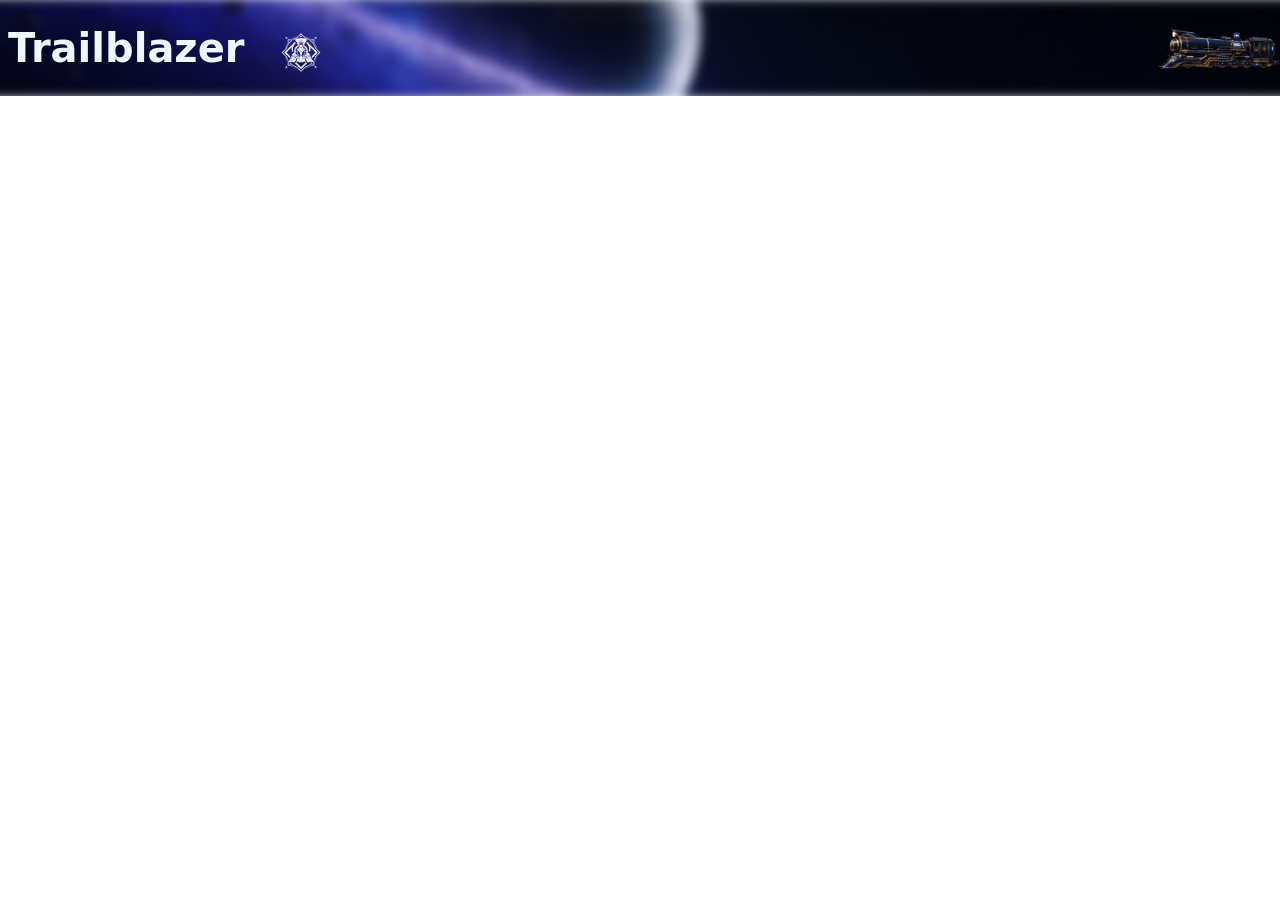
<file: real_funny_things/Introduce_myself/portfolio.html>
<!DOCTYPE html>
<html lang="vi">
<head>
    <meta charset="UTF-8">
    <meta name="viewport" content="width=device-width, initial-scale=1.0">

    <link rel="stylesheet" href="../../css/bootstrap.min.css">
    <link rel="stylesheet" href="style.css">
    <script src="script.js" defer></script>
</head>

<body>

    <header class="fixed-top header">
        <!-- Thanh bên trái -->
        <div class="phone-bar">
            <span class="phone-title">Trailblazer</span>
            <button type="button" class="btn p-0 border-0 bg-transparent" id="sidebarButton" aria-label="Toggle sidebar">
                <img src="assets/trailblaze_icon.png" alt="Toggle sidebar">
            </button>
        </div>
        <!-- Khoảng trống giữa -->
        <div class="header-space"></div>
        <!-- Đoàn tàu -->
        <div class="train">
            <!-- [0] Đầu tàu -->
            <button type="button" class="btn p-0 border-0 bg-transparent" id="trainButton">
                <img src="assets/dau-tau.png" alt="Train navigation" class="img-fluid">
            </button>
            <!-- [1] [2] [3] Các toa -->
            <div class="carriages">
                <button type="button" class="btn p-0 border-0 bg-transparent">
                    <img src="assets/toa-tau.png" alt="About Me">
                    <span class="carriage-label">ABOUT ME</span>
                </button>
                <button type="button" class="btn p-0 border-0 bg-transparent">
                    <img src="assets/toa-tau.png" alt="Projects">
                    <span class="carriage-label">PROJECT</span>
                </button>
                <button type="button" class="btn p-0 border-0 bg-transparent">
                    <img src="assets/toa-tau.png" alt="Interests">
                    <span class="carriage-label">INTEREST</span>
                </button>
            </div>
        </div>
    </header>

    <main class="container">
    </main>

    <footer>
    </footer>

</body>
</html>
</file>
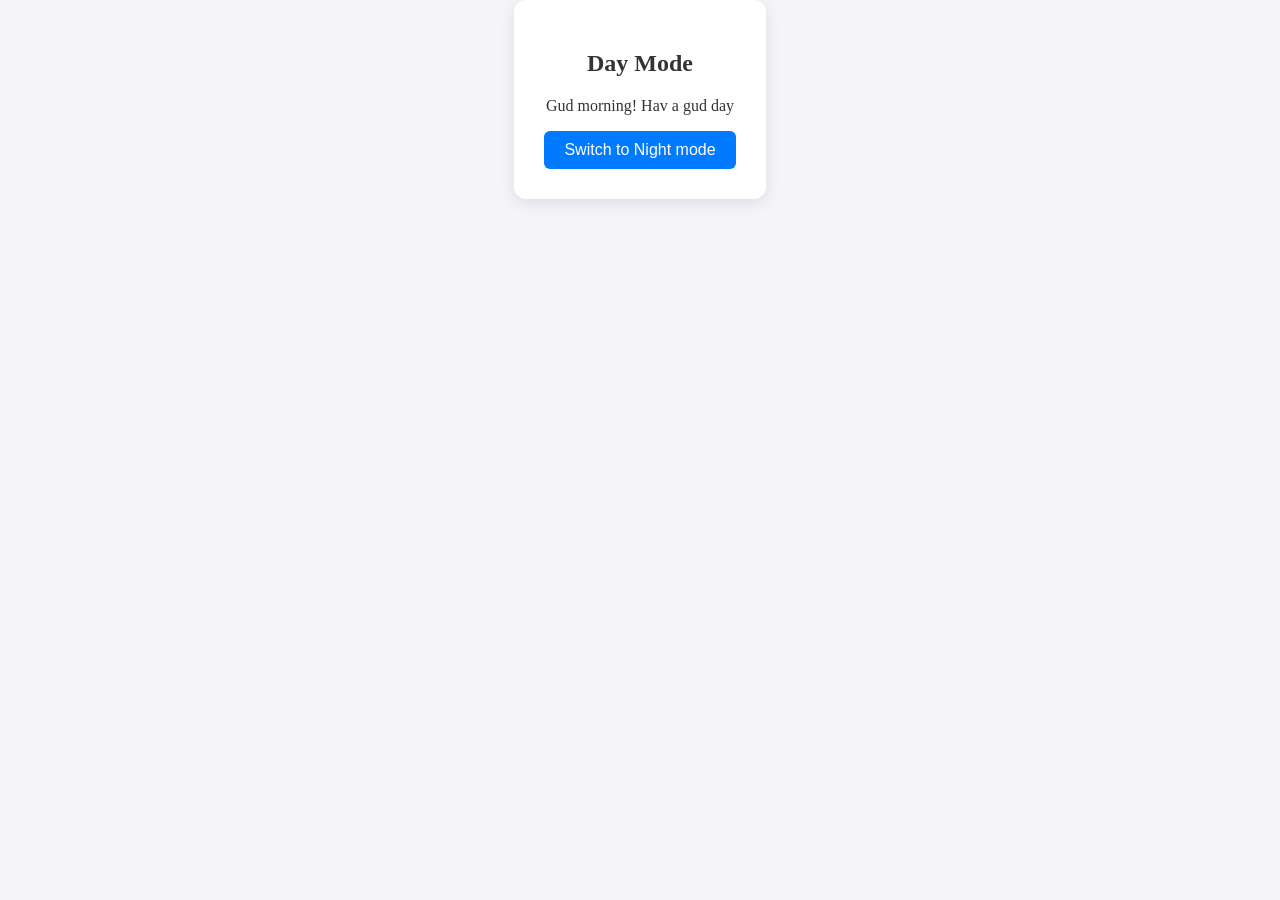
<file: tdtu/lesson4/example1.html>
<!DOCTYPE html>

<html lang="en">
    <meta charset="UTF-8">
    <title>Day/Night Switch Button</title>
    <head>
        <style>
            body{
                background-color: #f4f4f9;
                color: #333;
                font-family: 'Times New Roman', Times, serif;
                display: flex;
                justify-content: center;
                height: auto;
                margin: 0;
                transition: all 0,5s;
            }

            .card{
                background-color: #ffffff;
                padding: 30px;
                width: 12rem;
                border-radius: 12px;
                box-shadow: 0 4px 15px rgba(0, 0, 0, 0.1);
                text-align: center;
                transition: all 0,5s;
            }
            button {
                padding: 10px 20px;
                font-size: 16px;
                cursor: pointer;
                border: none;
                border-radius: 6px;
                background-color: #007bff;
                color: white;
                transition: transform 0.2s, background-color 0.3s;
            }
            button:hover {
                transform: scale(1.05);
            }

            /* Giao diện khi bật Night Mode */
            body.night-mode {
                background-color: #121212;
                color: #e0e0e0;
            }

            body.night-mode .card {
                background-color: #1e1e1e;
                box-shadow: 0 4px 15px rgba(255, 255, 255, 0.05);
            }

            body.night-mode button {
                background-color: #f39c12;
                color: #121212;
            }
        </style>
    </head>

    <body>
        <div class="card">
            <h2 id="title">Day Mode</h2>
            <p id="decs">Gud morning! Hav a gud day</p>
            <button id="theme_button" onclick="toggleMode()">Switch to Night mode</button>
        </div>
        <script>
            function toggleMode(){
                const isNight = document.body.classList.toggle("night-mode");

                const title = document.getElementById("title");
                const decs = document.getElementById("decs");
                const btn = document.getElementById("theme_button");

                if(isNight){
                    title.textContent = "Night Mode";
                    decs.textContent = "Gud evening! Take a rest on your bed";
                    btn.textContent = "Switch to Day Mode";
                }
                else{
                    title.textContent = "Day Mode";
                    decs.textContent = "Gud morning! Hav a gud day";
                    btn.textContent = "Switch to Night Mode";
                }
            }
        </script>
    </body>
</html>
</file>
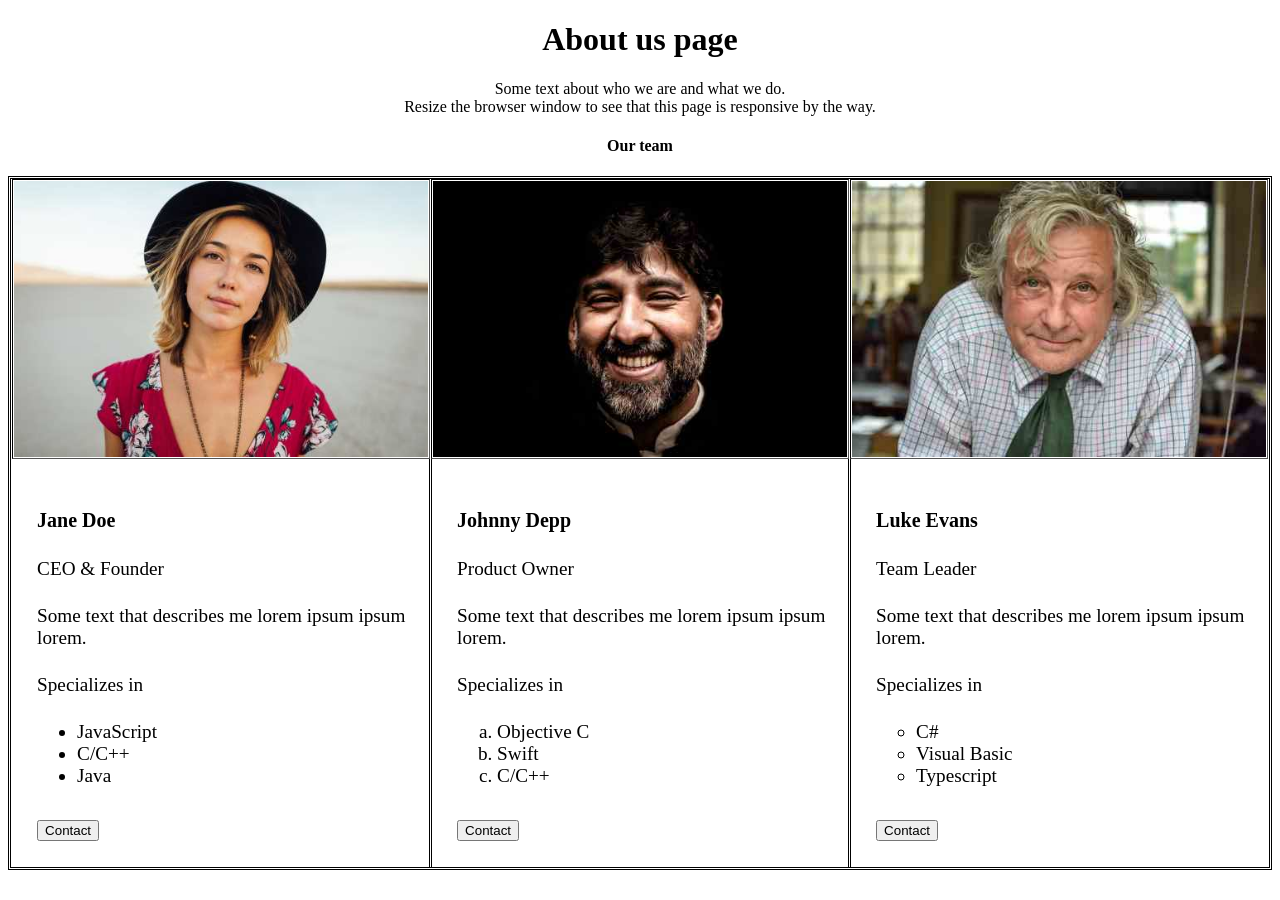
<file: tdtu/lab1/task1/about_page.html>
<!DOCTYPE html>

<html>
    <header>
        <title>About Page</title>
        <style>
            table {
                width: 100%;
                table-layout: fixed;
                border-collapse: separate;
                border-spacing: 0.1rem 0;
                border: 0.2rem double black; 
            }

            table td {
                border-right: 1px solid black;
                border-top: none;
                border-bottom: none;
                padding: 0 0 2% 2%;
                font-size: 1.2rem;
            }

            table td:last-child {
                border-right: none;
            }
            table td:first-child {
                border-left: none;
            }
            

            table img {
                max-width: 100%;
                height: auto;
                display: block;
                margin: 0 auto;
            }

            .member-name {
                padding: 4% 2% 2% 2%;
                font-weight: bold;
                text-align: left;
                font-size: 1.25rem;
            }
        </style>
    </header>

    <body>
        <h1 style="text-align: center;">
            About us page
        </h1>
        <p style="text-align: center;">
            Some text about who we are and what we do.<br/>
            Resize the browser window to see that this page is responsive by the way.
        </p>
        <h4 style="text-align: center;">
            Our team
        </h4>

        <table border="1">
            <tr>
                <th>
                    <img src="assets/team1.jpg" alt="Jane Doe" title="Jane Doe">
                </th>
                <th>
                    <img src="assets/team2.jpg" alt="Johnny Depp" title="Johnny Depp">
                </th>
                <th>
                    <img src="assets/team3.jpg" alt="Luke Evans" title="Luke Evans">
                </th>
            </tr>

            <tr>
                <td class="member-name">Jane Doe</td>
                <td class="member-name">Johnny Depp</td>
                <td class="member-name">Luke Evans</td>
            </tr>

            <tr>
                <td>CEO & Founder</td>
                <td>Product Owner</td>
                <td>Team Leader</td>
            </tr>

            <tr>
                <td>Some text that describes me lorem ipsum ipsum lorem.</td>
                <td>Some text that describes me lorem ipsum ipsum lorem.</td>
                <td>Some text that describes me lorem ipsum ipsum lorem.</td>
            </tr>

            <tr>
                <td>Specializes in</td>
                <td>Specializes in</td>
                <td>Specializes in</td>
            </tr>

            <tr>
                <td style="padding-bottom: 0%; padding-top: 0%;">
                    <ul style="margin-bottom: 8%;margin-top:0%; padding-bottom: 0%; padding-top: 0%;">
                        <li>JavaScript</li>
                        <li>C/C++</li>
                        <li>Java</li>
                     </ul>
                </td>
                <td style="padding-bottom: 0%; padding-top: 0%;">
                    <ol type="a" style="margin-bottom: 8%; margin-top:0%; padding-bottom: 0%; padding-top: 0%;">
                        <li>Objective C</li>
                        <li>Swift</li>
                        <li>C/C++</li>
                    </ol>
                </td>

                <td style="padding-bottom: 0%; padding-top: 0%;">
                    <ul style="list-style-type: circle; margin-bottom: 8%;margin-top:0%; padding-bottom: 0%; padding-top: 0%;">
                        <li>C#</li>
                        <li>Visual Basic</li>
                        <li>Typescript</li>
                    </ul>
                </td>
            </tr>

            <tr>
                <td><button type="button">Contact</button></td>
                <td><button type="button">Contact</button></td>
                <td><button type="button">Contact</button></td>
            </tr>
            
        </table>

    </body>
</html>
</file>
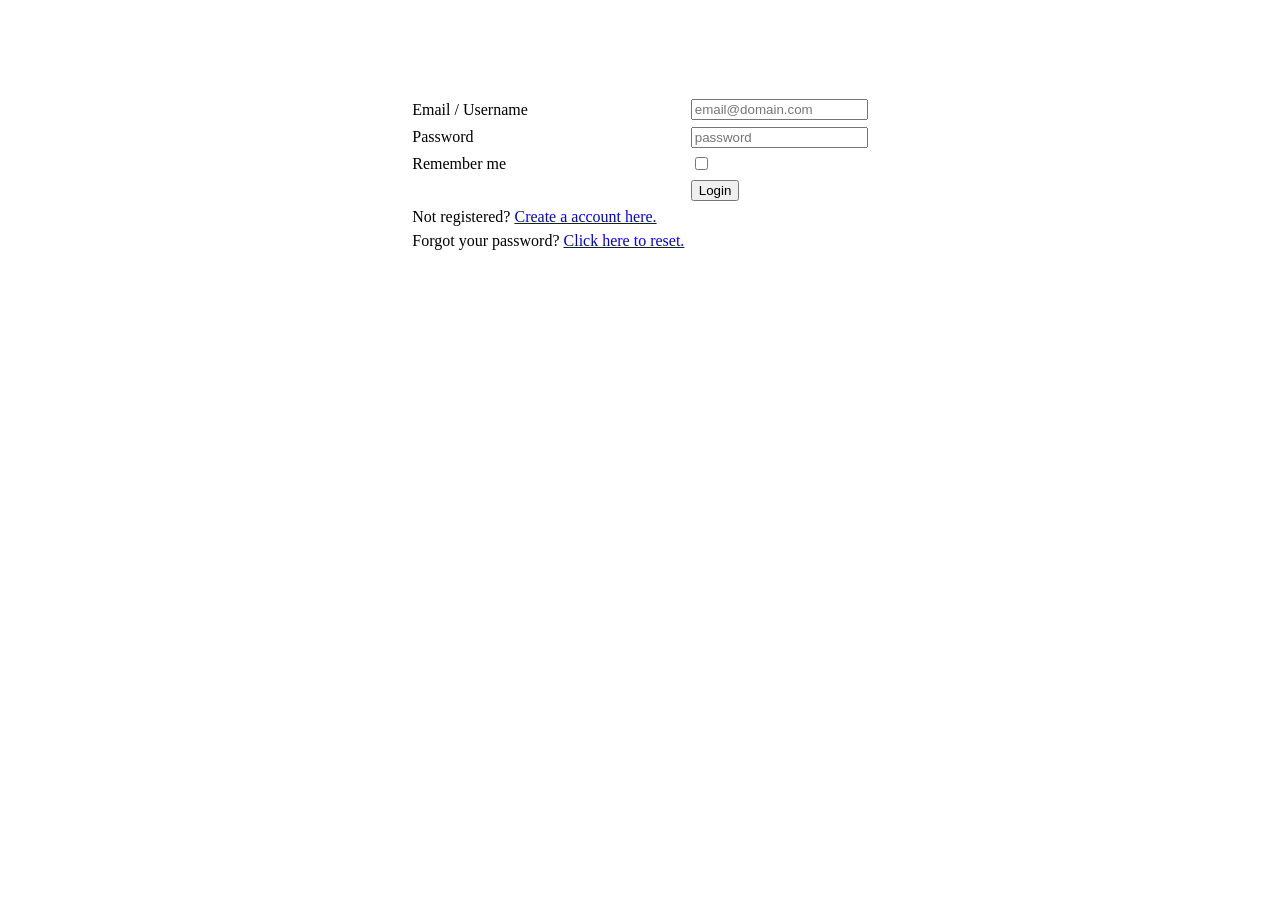
<file: tdtu/lab1/task2&task4/login.html>
<!DOCTYPE html>

<html lang="vi">
    <header>
        <meta charset="UTF-8">
        <title>Login</title>
        <style>
            body{
                display: flex;
                justify-content: center;
                align-items: center;
                margin-top: 6rem;
            }
            td{
                width: fit-content;
                text-align: left;
                white-space: nowrap;
                padding: 0.2rem
            }
            table {
                border-collapse: collapse;
                border: none;
                padding: 0.2rem
            }
        </style>
    </header>
    <body>
        <form action="login.php" method="post">
            <table style="table-layout: auto;">
                <tr>
                    <td><label for="email">Email / Username</label></td>
                    <td><input type="email" id="email" name="email" required placeholder="email@domain.com"></td>
                </tr>
                <tr>
                    <td>Password</td>
                    <td><input type="password" id="password" name="password" required placeholder="password"</td>
                </tr>  
                <tr>
                    <td><label for="remember">Remember me</label></td>
                    <td  style="text-align: left;"><input type="checkbox" id="remember"name="rememberme"></td>
                </tr>
                <tr>
                    <td></td>
                    <td><button type="submit"">Login</button></td>
                </tr>
                <tr>
                    <td>Not registered? <a href="register.html" target="_self">Create a account here.</a></td>
                </tr>
                <tr>
                    <td>Forgot your password? <a href="reset_password.htlm">Click here to reset.</a></td>
                </tr>
            </table>
        </form>
    </body>
</html>
</file>
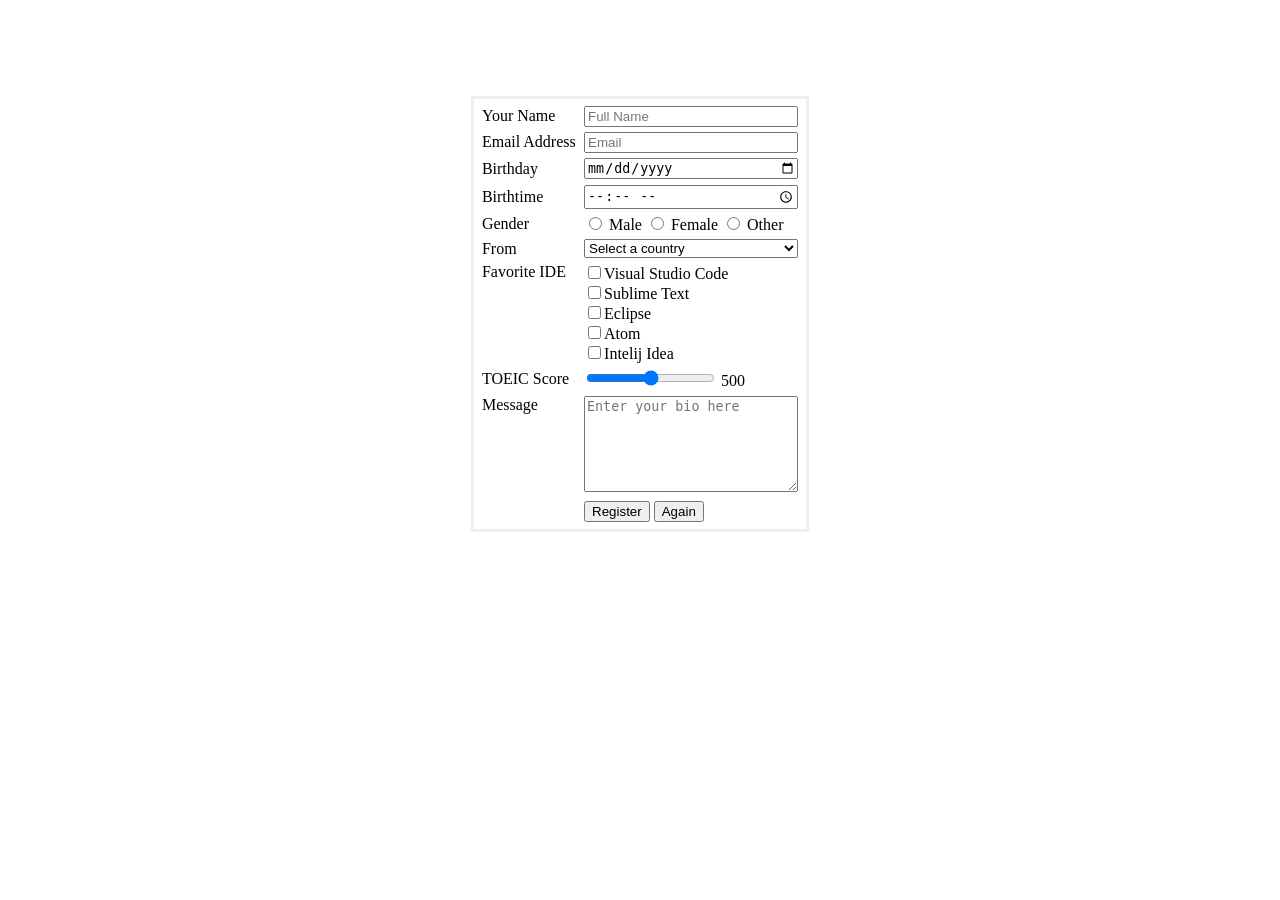
<file: tdtu/lab1/task2&task4/register.html>
<!DOCTYPE html>

<html lang="vi">
    <header>
        <meta charset="UTF-8">
        <title>Tạo tài khoản</title>
        <style>
            body{
                display: flex;
                justify-content: center;
                align-items: center;
                margin-top: 6rem;
            }
            td{
                width:fit-content;
                text-align: left;
                white-space: nowrap;
                padding: 0.1rem 0.2rem
            }
            table{
                border: 0.2rem solid #efefef;
                background-color: #ffffff;
                padding: 0.2rem;
            }
            input[type="text"], input[type="email"], input[type="date"], input[type="time"], select, textarea {
                width: 100%;
                box-sizing: border-box; /* giúp tính cả padding và border vào width */
                height: auto;           
            }
            .optgroup {
                color: #888888;
                font-weight: normal;
            }

            .optgroup option {
                color: #000000;
            }
        </style>
    </header>
    <body>
        <form action="register.php" method="post">
            <table>
                <tr>
                    <td>Your Name</td>
                    <td><input type="text" name="name" required placeholder="Full Name"></td>
                </tr>
                <tr>
                    <td>Email Address</td>
                    <td><input type="email" name="email" required placeholder="Email"></td>
                </tr>
                <tr>
                    <td>Birthday</td>
                    <td><input type="date" name="birthday" required></td>
                </tr>
                <tr>
                    <td>Birthtime</td>
                    <td><input type="time" name="birthtime"></td>
                </tr>
                <tr>
                    <td>Gender</td>
                    <td>
                        <input type="radio" id="gender_male" name="gender" value="male" required>
                        <label for="gender_male">Male</label>

                        <input type="radio" id="gender_female" name="gender" value="female">
                        <label for="gender_female">Female</label>

                        <input type="radio" id="gender_other" name="gender" value="other">
                        <label for="gender_other">Other</label>
                    </td>

                </tr>
                <tr>
                    <td>From</td>
                    <td>
                        <select style="width: 100%;"name="country" required>
                            <option value="">Select a country</option>
                            <optgroup label="Asia" class="optgroup">
                                <option value="vietnam">VietNam</option>
                                <option value="laos">Laos</option>
                                <option value="cambodia">Cambodia</option>
                                <option value="singapore">Sigapore</option>
                            </optgroup>
                            <optgroup label="Europe" class="optgroup">
                                <option value="france">France</option>
                                <option value="belgium">Belgium</option>
                                <option value="italy">Italy</option>
                                <option value="finland">Finland</option>
                                <option value="ireland">Ireland</option>
                            </optgroup>
                        </select>
                    </td>
                </tr>
                <tr>
                    <td style="vertical-align: top;">Favorite IDE</td>
                    <td>
                        <input type="checkbox" name="favorite_ide[]" value="vcs">Visual Studio Code<br/>
                        <input type="checkbox" name="favorite_ide[]" value="sublime_text">Sublime Text<br/>
                        <input type="checkbox" name="favorite_ide[]" value="eclipse">Eclipse<br/>
                        <input type="checkbox" name="favorite_ide[]" value="atom">Atom<br/>
                        <input type="checkbox" name="favorite_ide[]" value="intelij_idea">Intelij Idea
                    </td>
                </tr>
                <tr>
                    <td>TOEIC Score</td>
                    <td>
                        <input type="range" name="toeic" min="5" max="990" value="500" step="5" oninput="toeic_val.value=this.value">
                        <output id="toeic_val">500</output>
                    </td>
                </tr>
                <tr>
                    <td style="vertical-align: top;">Message</td>
                    <td>
                        <textarea name="message" rows="6" cols="24" placeholder="Enter your bio here"></textarea>
                    </td>
                </tr>
                <tr>
                    <td></td>
                    <td>
                        <button type="submit">Register</button>
                        <button type="reset">Again</button>
                    </td>
                </tr>
            </table>
        </form>
    </body>
</html>
</file>
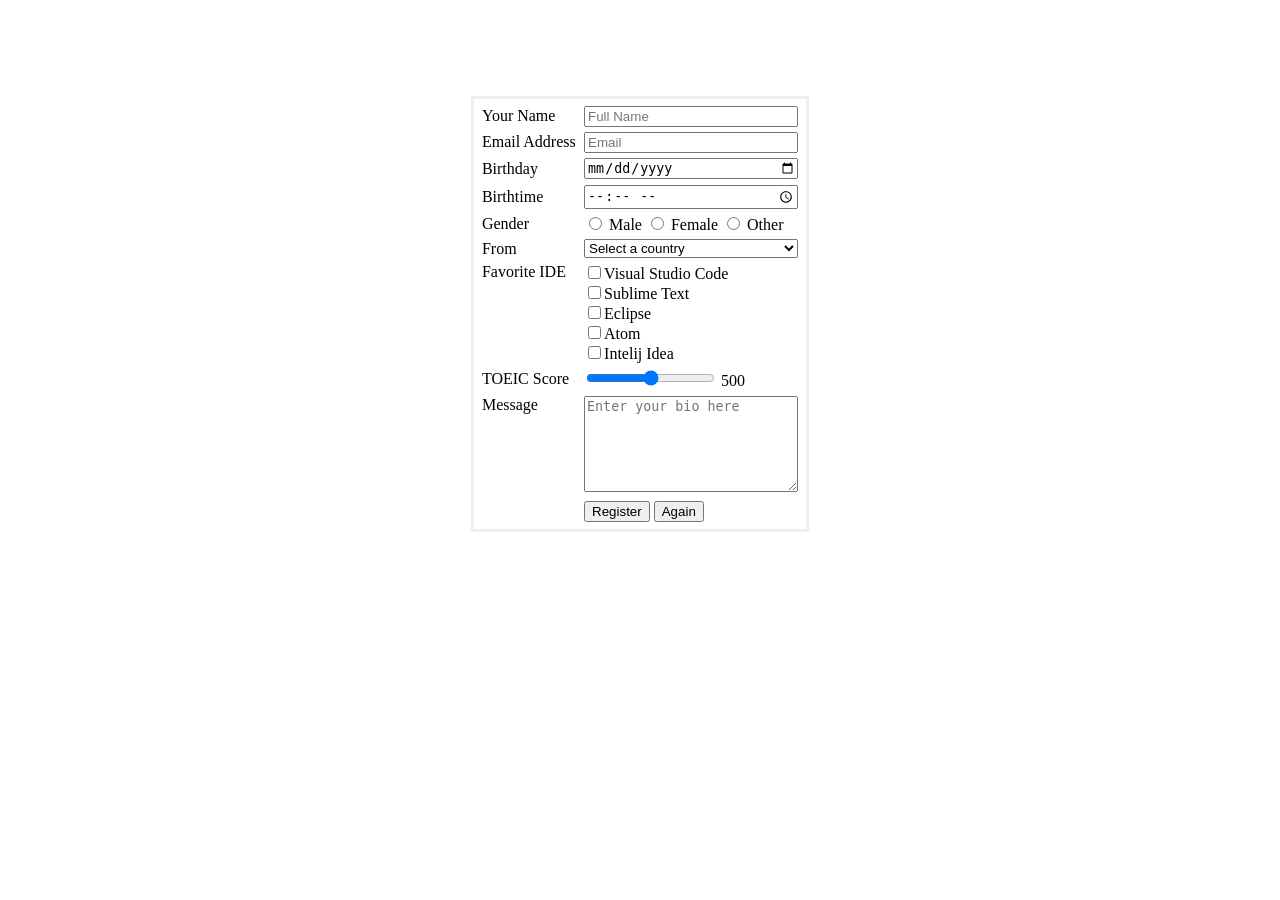
<file: tdtu/lab1/task2/register.html>
<!DOCTYPE html>

<html lang="vi">
    <header>
        <title>Tạo tài khoản</title>
        <style>
            body{
                display: flex;
                justify-content: center;
                align-items: center;
                margin-top: 6rem;
            }
            td{
                width:fit-content;
                text-align: left;
                white-space: nowrap;
                padding: 0.1rem 0.2rem
            }
            table{
                border: 0.2rem solid #efefef;
                background-color: #ffffff;
                padding: 0.2rem;
            }
            input[type="text"], input[type="email"], input[type="date"], input[type="time"], select, textarea {
                width: 100%;
                box-sizing: border-box; /* giúp tính cả padding và border vào width */
                height: auto;           
            }
            .optgroup {
                color: #888888;
                font-weight: normal;
            }

            .optgroup option {
                color: #000000;
            }
        </style>
    </header>
    <body>
        <form action="register.php" method="post">
            <table>
                <tr>
                    <td>Your Name</td>
                    <td><input type="text" name="name" required placeholder="Full Name"></td>
                </tr>
                <tr>
                    <td>Email Address</td>
                    <td><input type="text" name="email" required placeholder="Email"></td>
                </tr>
                <tr>
                    <td>Birthday</td>
                    <td><input type="date" name="birthday" required></td>
                </tr>
                <tr>
                    <td>Birthtime</td>
                    <td><input type="time" name="birthime"></td>
                </tr>
                <tr>
                    <td>Gender</td>
                    <td>
                        <input type="radio" id="gender_male" name="gender" value="male" required>
                        <label for="gender_male">Male</label>

                        <input type="radio" id="gender_female" name="gender" value="female">
                        <label for="gender_female">Female</label>

                        <input type="radio" id="gender_other" name="gender" value="other">
                        <label for="gender_other">Other</label>
                    </td>

                </tr>
                <tr>
                    <td>From</td>
                    <td>
                        <select style="width: 100%;"name="country" required>
                            <option value="">Select a country</option>
                            <optgroup label="Asia" class="optgroup">
                                <option value="vietnam">VietNam</option>
                                <option value="laos">Laos</option>
                                <option value="cambodia">Cambodia</option>
                                <option value="singapore">Sigapore</option>
                            </optgroup>
                            <optgroup label="Europe" class="optgroup">
                                <option value="france">France</option>
                                <option value="belgium">Belgium</option>
                                <option value="italy">Italy</option>
                                <option value="finland">Finland</option>
                                <option value="ireland">Ireland</option>
                            </optgroup>
                        </select>
                    </td>
                </tr>
                <tr>
                    <td style="vertical-align: top;">Favorite IDE</td>
                    <td>
                        <input type="checkbox" name="favorite_ide" value="vcs">Visual Studio Code<br/>
                        <input type="checkbox" name="favorite_ide" value="sublime_text">Sublime Text<br/>
                        <input type="checkbox" name="favorite_ide" value="eclipse">Eclipse<br/>
                        <input type="checkbox" name="favorite_ide" value="atom">Atom<br/>
                        <input type="checkbox" name="favorite_ide" value="intelij_idea">Intelij Idea
                    </td>
                </tr>
                <tr>
                    <td>TOEIC Score</td>
                    <td>
                        <input type="range" name="toeic" min="5" max="990" value="500" step="5" oninput="toeic_val.value=this.value">
                        <output id="toeic_val">500</output>
                    </td>
                </tr>
                <tr>
                    <td style="vertical-align: top;">Message</td>
                    <td>
                        <textarea name="message" rows="6" cols="24" placeholder="Enter your bio here"></textarea>
                    </td>
                </tr>
                <tr>
                    <td></td>
                    <td>
                        <button type="submit">Register</button>
                        <button type="reset">Again</button>
                    </td>
                </tr>
            </table>
        </form>
    </body>
</html>
</file>
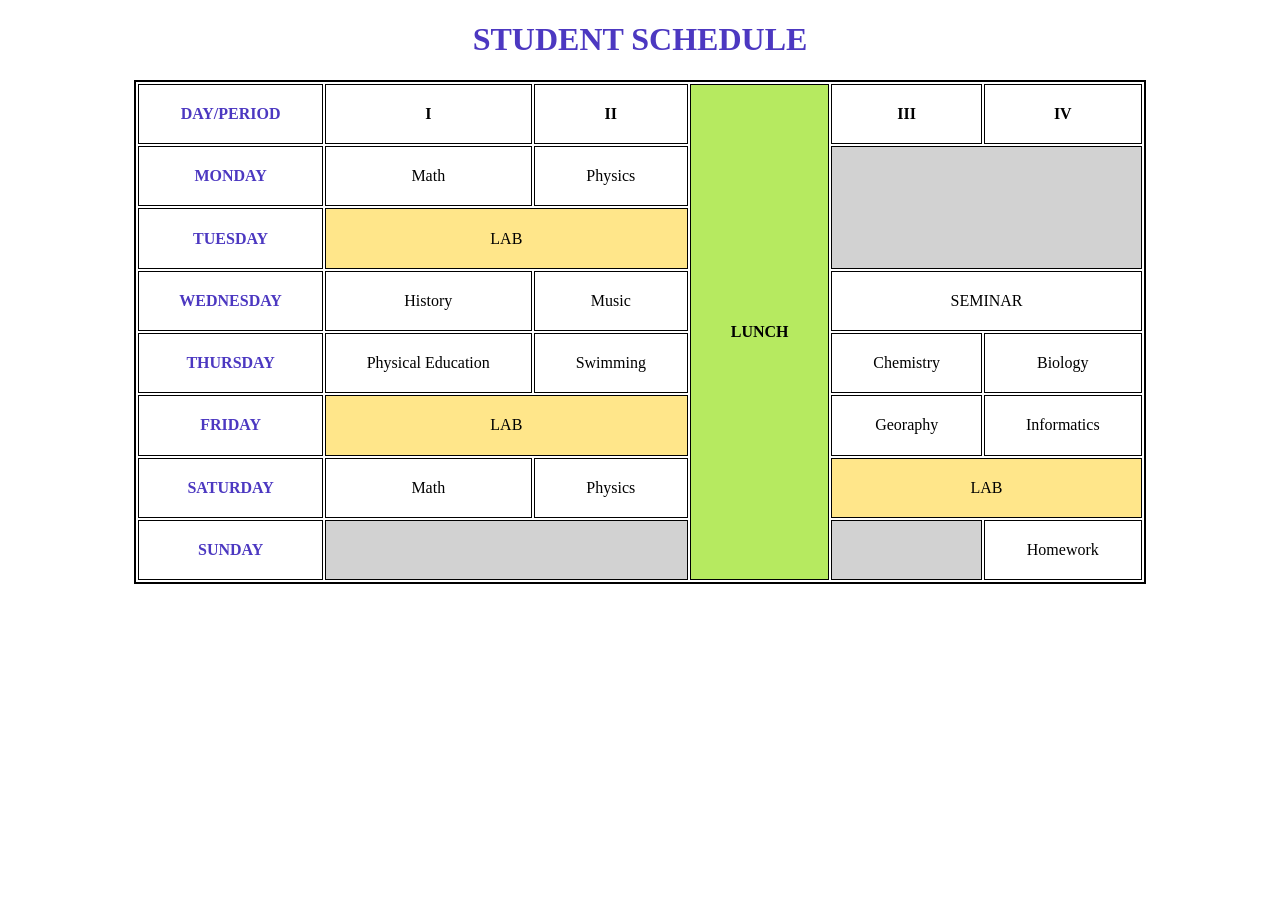
<file: tdtu/lab1/task3/schedule.html>
<!DOCTYPE html>
<html>
    <head>
        <title>Student Schedule</title>
        <style>
            table {
                width: 80%;
                table-layout: auto;
                border-collapse: separate;
                border-spacing: 0.15rem;
                border: 0.15rem solid black;
                margin: 0 auto;
            }
            th, td {
                width: 1%;
                border: 0.08rem solid black;
                text-align: center;
                white-space: nowrap;
            }
            table th{
                padding: 2%;
            }
            .day{
                text-align: center; 
                color: rgb(76, 56, 193);
                size: 1rem;
            }
            
        </style>
    </head>

    <body>
        <h1 style="text-align: center; color: rgb(76, 56, 193)"><bold>STUDENT SCHEDULE</bold></h1>

        <table>
            <tr>
                <th class="day">DAY/PERIOD</th>
                <th style="text-align: center;">I</th>
                <th style="text-align: center;">II</th>
                <th rowspan="8" style="background-color: rgb(182, 234, 96);">LUNCH</th>
                <th style="text-align: center;">III</th>
                <th style="text-align: center;">IV</th>
            </tr>
            <tr>
                <th class="day">MONDAY</th>
                <td>Math</th>
                <td>Physics</th>
                <td colspan="2" rowspan="2" style="background-color: rgb(210, 210, 210);"></td>
            </tr>
            <tr>
                <th class="day">TUESDAY</th>
                <td colspan="2" style="background-color: rgb(255, 230, 138);font-weight: 500;">LAB</td>
            </tr>
            <tr>
                <th class="day">WEDNESDAY</th>
                <td>History</td>
                <td>Music</td>
                <td style="font-weight: 500;" colspan="2">SEMINAR</td>
            </tr>
            <tr>
                <th class="day">THURSDAY</th>
                <td>Physical Education</td>
                <td>Swimming</td>
                <td>Chemistry</td>
                <td>Biology</td>
            </tr>
            <tr>
                <th class="day">FRIDAY</th>
                <td colspan="2" style="background-color: rgb(255, 230, 138); font-weight: 500;">LAB</td>
                <td>Georaphy</td>
                <td>Informatics</td>
            </tr>
            <tr>
                <th class="day">SATURDAY</th>
                <td>Math</td>
                <td>Physics</td>
                <td colspan="2" style="background-color: rgb(255, 230, 138); font-weight: 500;">LAB</td>
            </tr>
            <tr>
                <th class="day">SUNDAY</th>
                <td colspan="2" style="background-color: rgb(210, 210, 210);"></td>
                <td style="background-color: rgb(210, 210, 210);"></td>
                <td>Homework</td>
            </tr>
        </table>
    </body>
</html>
</file>
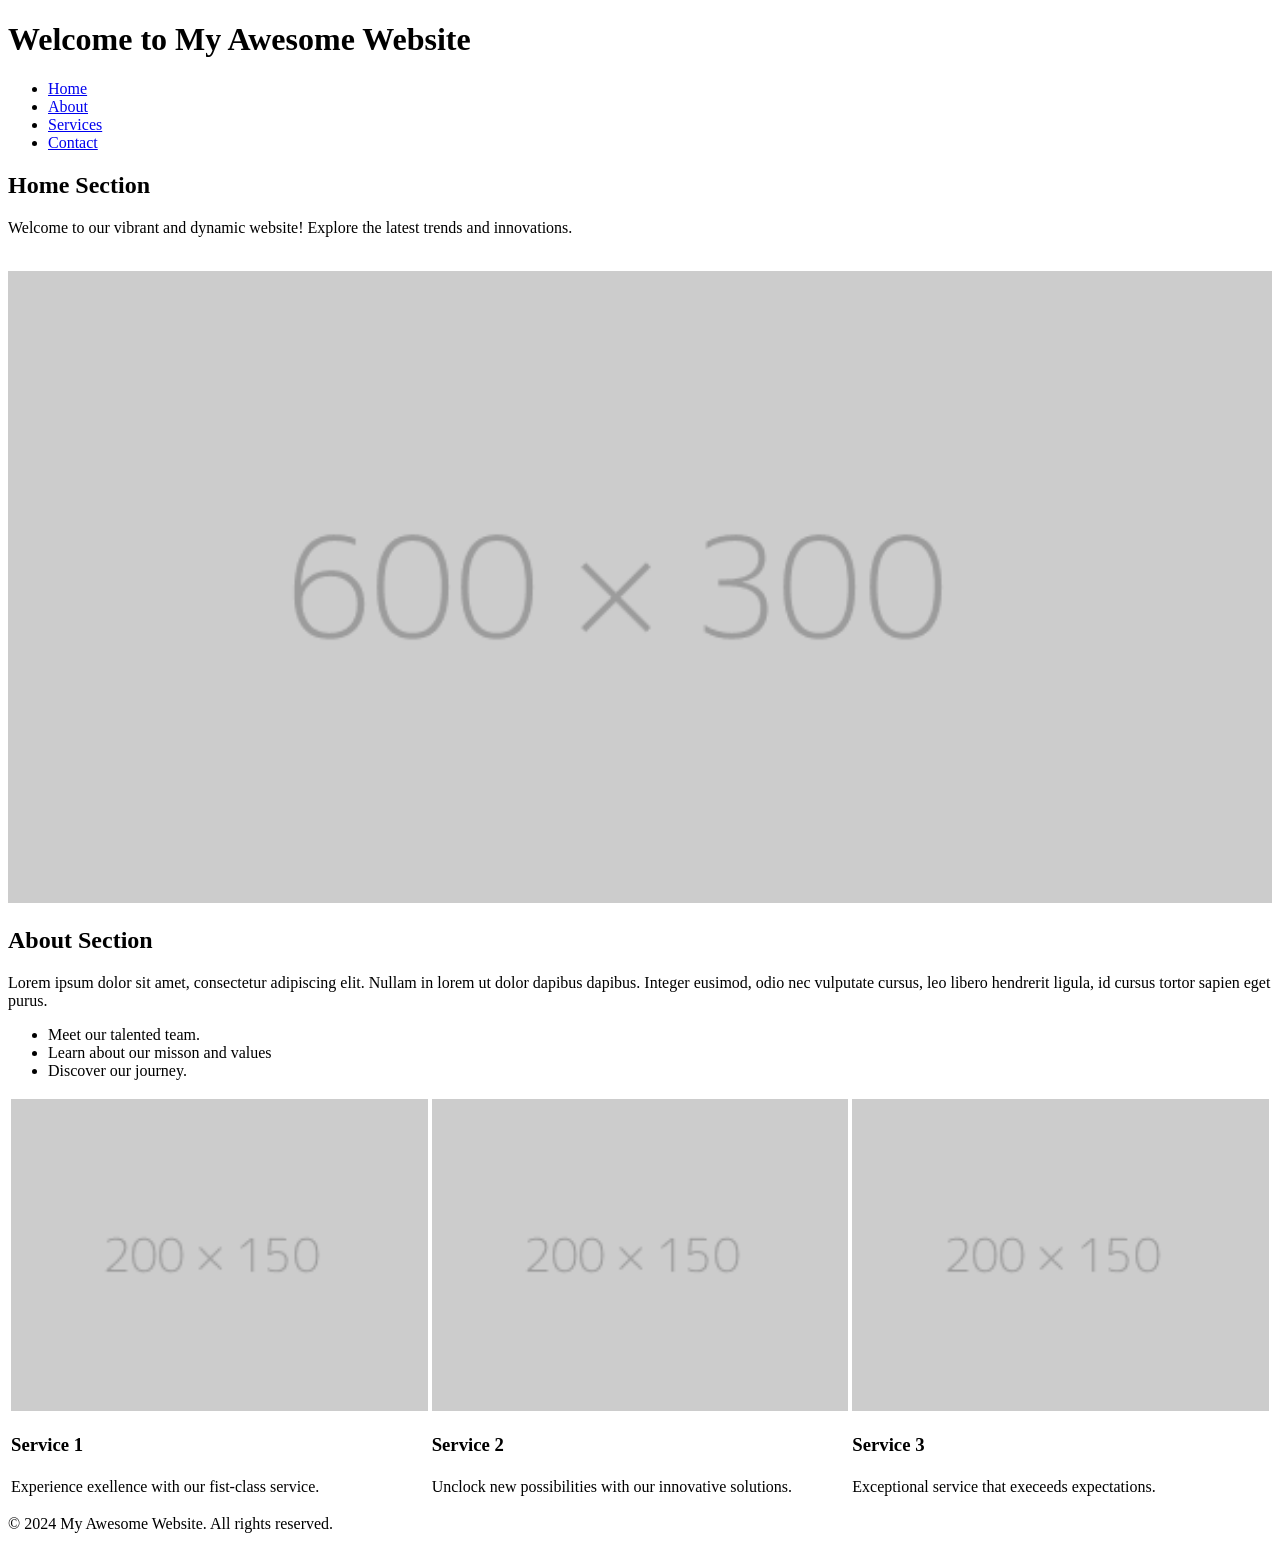
<file: tdtu/lab1/task5/page.html>
<!DOCTYPE html>

<html lang="vi">
    <head>
        <meta charset="UTF-8">
        <title>Page</title>
        <style>
            table td img{
                width: 100%;
                height: auto; 
                display: block;
                
            }
            table td h3{
                font-weight: 700;
            }
        </style>
    </head>
    <body>
        <h1>Welcome to My Awesome Website</h1>
        <ul>
            <li><a href="#home">Home</a></li>
            <li><a href="#about">About</a></li>
            <li><a href="#services">Services</a></li>
            <li><a href="#contact">Contact</a></li>
        </ul>

        <div id="home">
            <h2>Home Section</h2>
            <p>Welcome to our vibrant and dynamic website! Explore the latest trends and innovations.</p><br/>
            <img src="assets/img_600x300.png" alt="Home" style="width:100%">
        </div>

        <div id="about">
            <h2>About Section</h2>
            <p>Lorem ipsum dolor sit amet, consectetur adipiscing elit. Nullam in lorem ut dolor dapibus dapibus. Integer eusimod, odio nec vulputate cursus, leo libero hendrerit ligula, id cursus tortor sapien eget purus.</p>
            <ul>
                <li>Meet our talented team.</li>
                <li>Learn about our misson and values</li>
                <li>Discover our journey.</li>
            </ul>
        </div>

        <div id="services">
            <table style="width: 100%; table-layout: fixed;">
                <tr>
                    <td><img src="assets/img_200x150.png" alt="service1"></td>
                    <td><img src="assets/img_200x150.png" alt="service2"></td>
                    <td><img src="assets/img_200x150.png" alt="service3"></td>
                </tr>

                <tr>
                    <td><h3>Service 1</h3></td>
                    <td><h3>Service 2</h3></td>
                    <td><h3>Service 3</h3></td>
                </tr>

                <tr>
                    <td>Experience exellence with our fist-class service.</td>
                    <td>Unclock new possibilities with our innovative solutions.</td>
                    <td>Exceptional service that execeeds expectations.</td>
                </tr>
            </table>
        </div>
        <p id="contact">&copy; 2024 My Awesome Website. All rights reserved.</p>
    </body>

</html>
</file>
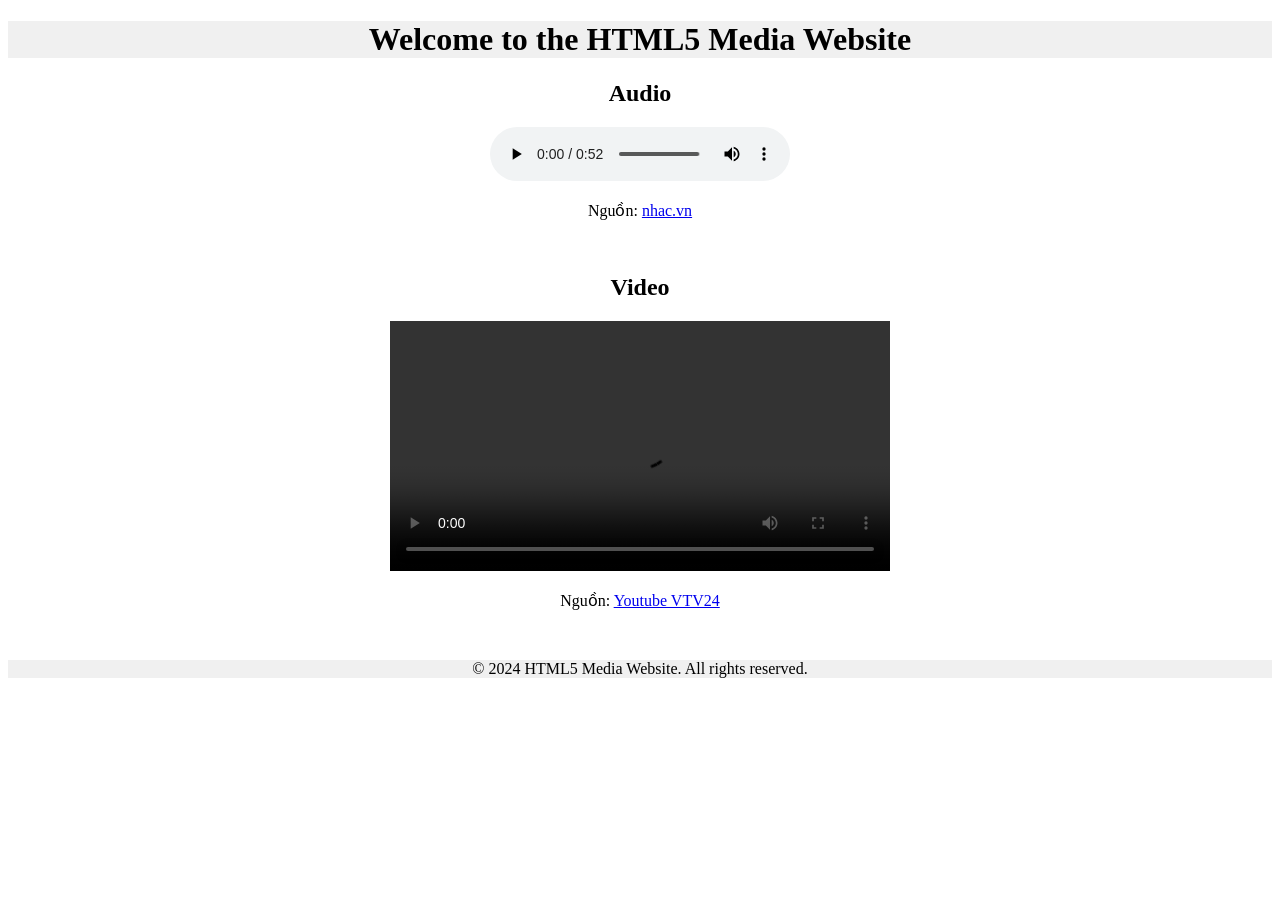
<file: tdtu/lab1/task6/audio_video.html>
<!DOCTYPE html>
<html lang="vi">
<head>
    <meta charset="UTF-8">
    <title>HTML5 Media</title>
</head>
<body style="text-align: center;">

    <h1 style="background-color: rgb(240, 240, 240);">Welcome to the HTML5 Media Website</h1>

    <h2>Audio</h2>
    <audio controls>
        <source src="assets/Tien-Quan-Ca.mp3" type="audio/mpeg">
        Trình duyệt của bạn không hỗ trợ thẻ audio.
    </audio>
    <p>Nguồn: <a href="https://nhac.vn/bai-hat/tien-quan-ca-various-artists-so0lo8d">nhac.vn</a></p>
    <br/>

    <h2>Video</h2>
    <video width="500" controls>
        <source src="assets/Toan_Van_Bac_Ho_Doc_Tuyen_Ngon_Doc_Lap.mp4" type="video/mp4">
        Trình duyệt của bạn không hỗ trợ thẻ video.
    </video>
    <p>Nguồn: <a href="https://www.youtube.com/watch?v=xRKUB3fUTJM">Youtube VTV24</a></p>
    <br/>

    <p style="background-color: rgb(240, 240, 240);">&copy; 2024 HTML5 Media Website. All rights reserved.</p>

</body>
</html>
</file>
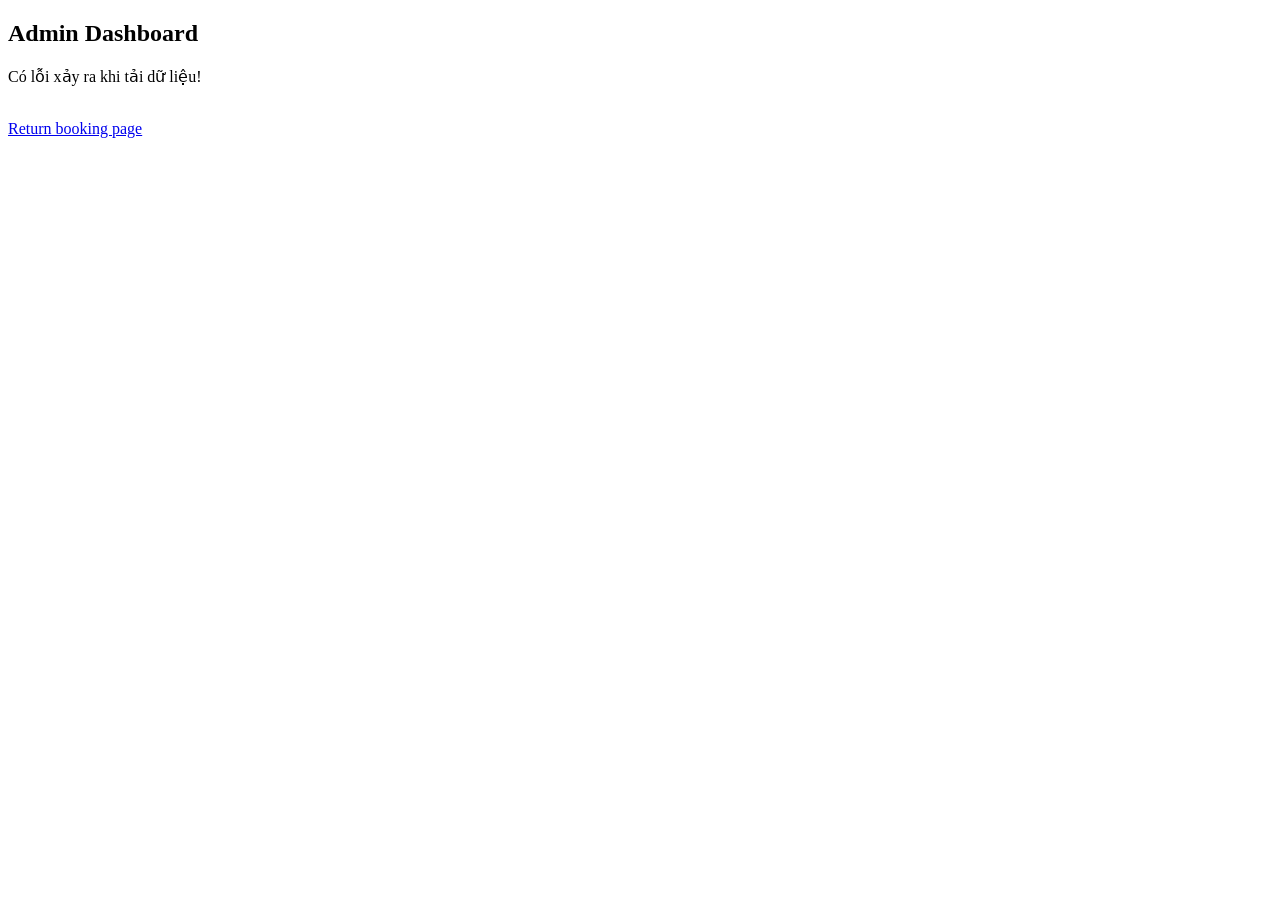
<file: tdtu/lesson4/example2/admin.html>
<!DOCTYPE html>

<html lang="en">
    <head>
        <meta charset="UTF-8">
        <title>Admin Page</title>
    </head>

    <body>
        <h2>Admin Dashboard</h2>

        <div id="content">
            <p>Loading data, meow...</p>
        </div>

        <br>
        <a href="bookking_page.html">Return booking page</a>
        <script>
            function loadingBookingData(){
                var contentDiv = document.getElementById("content");
                setTimeout(function() {
                fetch("getBooking.php")
                    .then(function(response) {
                        return response.json();
                    })
                    .then(function(data) {
                        if (data && data.name) {
                            var html = '';
                            html += '<div class="card">';
                            html += '  <h3 style="margin: 0; color: #28a745;">Đã nhận lịch hẹn mới thành công!</h3>';
                            html += '</div>';
                            html += '<table>';
                            html += '  <tr><th>Tên Khách Hàng</th><th>Ngày Đặt Hẹn</th><th>Trạng Thái</th></tr>';
                            html += '  <tr>';
                            html += '    <td>' + data.name + '</td>';
                            html += '    <td>' + data.day + '</td>';
                            html += '    <td><strong style="color: green;">' + data.status + '</strong></td>';
                            html += '  </tr>';
                            html += '</table>';
                            
                            contentDiv.innerHTML = html;
                        } else {
                            contentDiv.innerHTML = "<p>Chưa có dữ liệu lịch hẹn nào được gửi lên!</p>";
                        }
                    })
                    .catch(function(error) {
                        console.error("Lỗi khi tải dữ liệu:", error);
                        contentDiv.innerHTML = "<p>Có lỗi xảy ra khi tải dữ liệu!</p>";
                    });
            }, 800);
        }

            window.addEventListener("DOMContentLoaded", loadingBookingData);
        </script>
    </body>
</html>
</file>
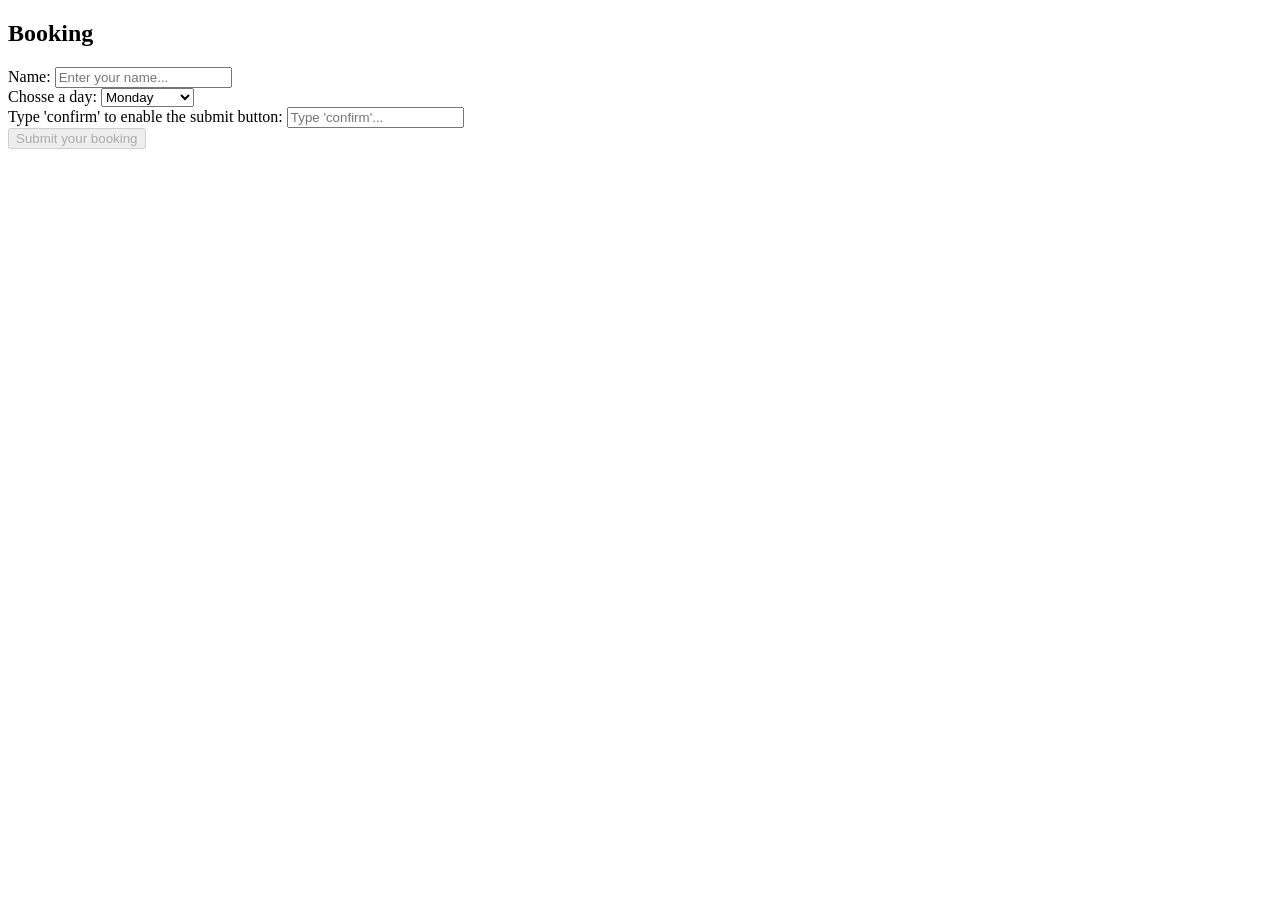
<file: tdtu/lesson4/example2/bookking_page.html>
<!DOCTYPE html>

<html lang="en">
    <head>
        <meta charset="UTF-8">
        <title>Booking Page</title>

    </head>

    <body>
        <div class="container">
            <h2>Booking</h2>

            <form action="processBooking.php" method="POST">
                <div class="field">
                    <label>Name:</label>
                    <input type="text" name="name" id="name" required placeholder="Enter your name...">
                </div>

                <div class="field">
                    <label>Chosse a day:</label>
                    <select name="day" id="day">
                        <option value="Monday">Monday</option>
                        <option value="Tuesday">Tuesday</option>
                        <option value="Wednesday">Wednesday</option>
                        <option value="Thursday">Thursday</option>
                        <option value="Friday">Friday</option>
                        <option value="Saturday">Saturday</option>
                        <option value="Sunday">Sunday</option>
                    </select>
                </div>

                <div class="field">
                    <label>Type 'confirm' to enable the submit button:</label>
                    <input type="text" id="typeConfirm" placeholder="Type 'confirm'...">
                </div>

                <button type="submit" id="btnSubmit" disabled>Submit your booking</button>
            </form>
        </div>

        <script>
            var typeConfirm = document.getElementById("typeConfirm");
            var btnSubmit = document.getElementById("btnSubmit");
            function checkConfirm(){
                var text = typeConfirm.value.trim();
                if(text ==="confirm"){
                    btnSubmit.disabled = false;
                }
                else{
                    btnSubmit.disabled = true;
                }
            }

            typeConfirm.addEventListener("input", checkConfirm);
        </script>
    </body>
</html>
</file>
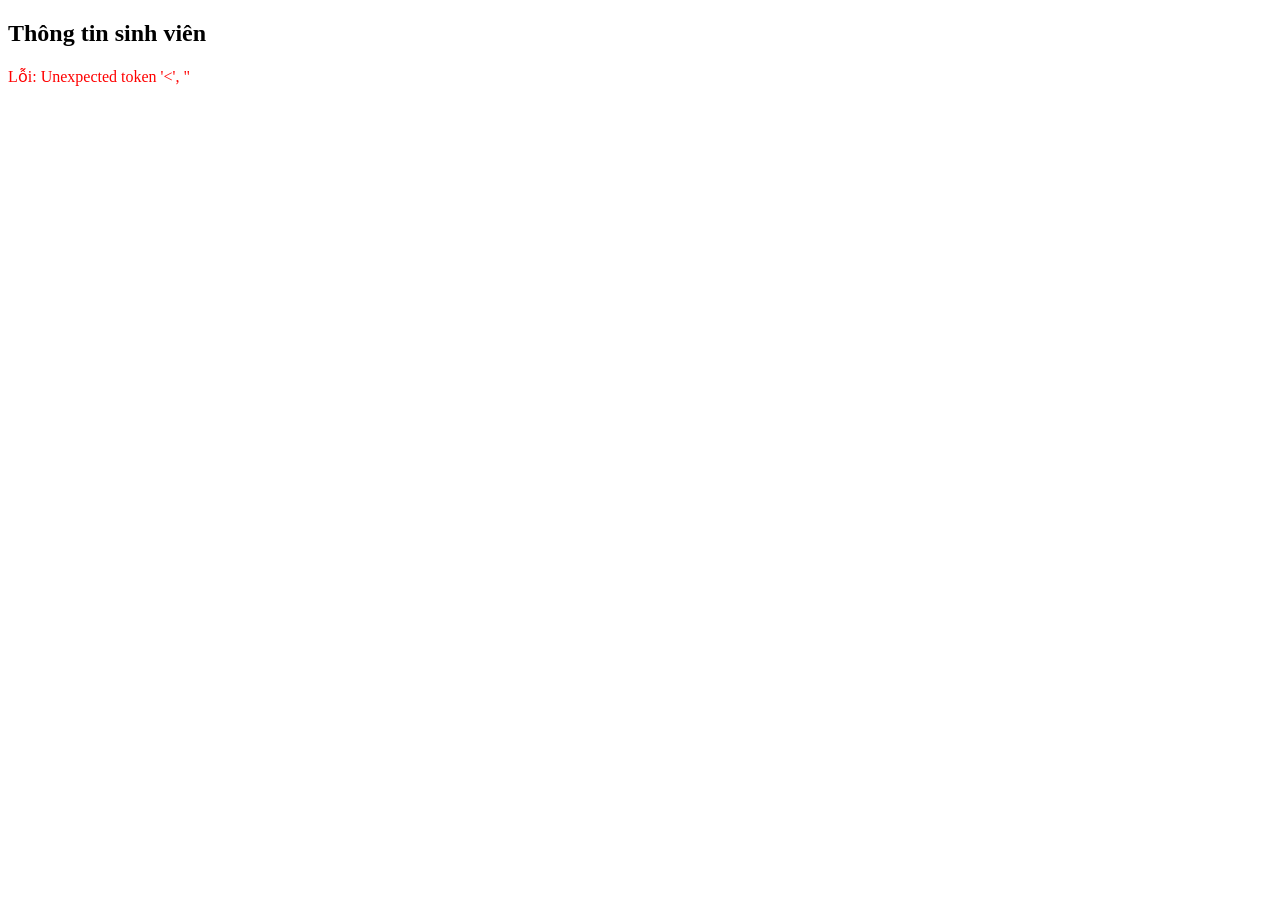
<file: tdtu/lesson5/ex2/info.html>
<!DOCTYPE html>

<html lang="en">
    <head>
        <meta charset="UTF-8">
        <title>Thông tin sinh viên</title>
        
    </head>
    <body>
        <h2>Thông tin sinh viên</h2>
        <div id="content">
            <p>Đang lấy dữ liệu từ sever...</p>
        </div>

        <script src="info.js"></script>
    </body>
</html>
</file>
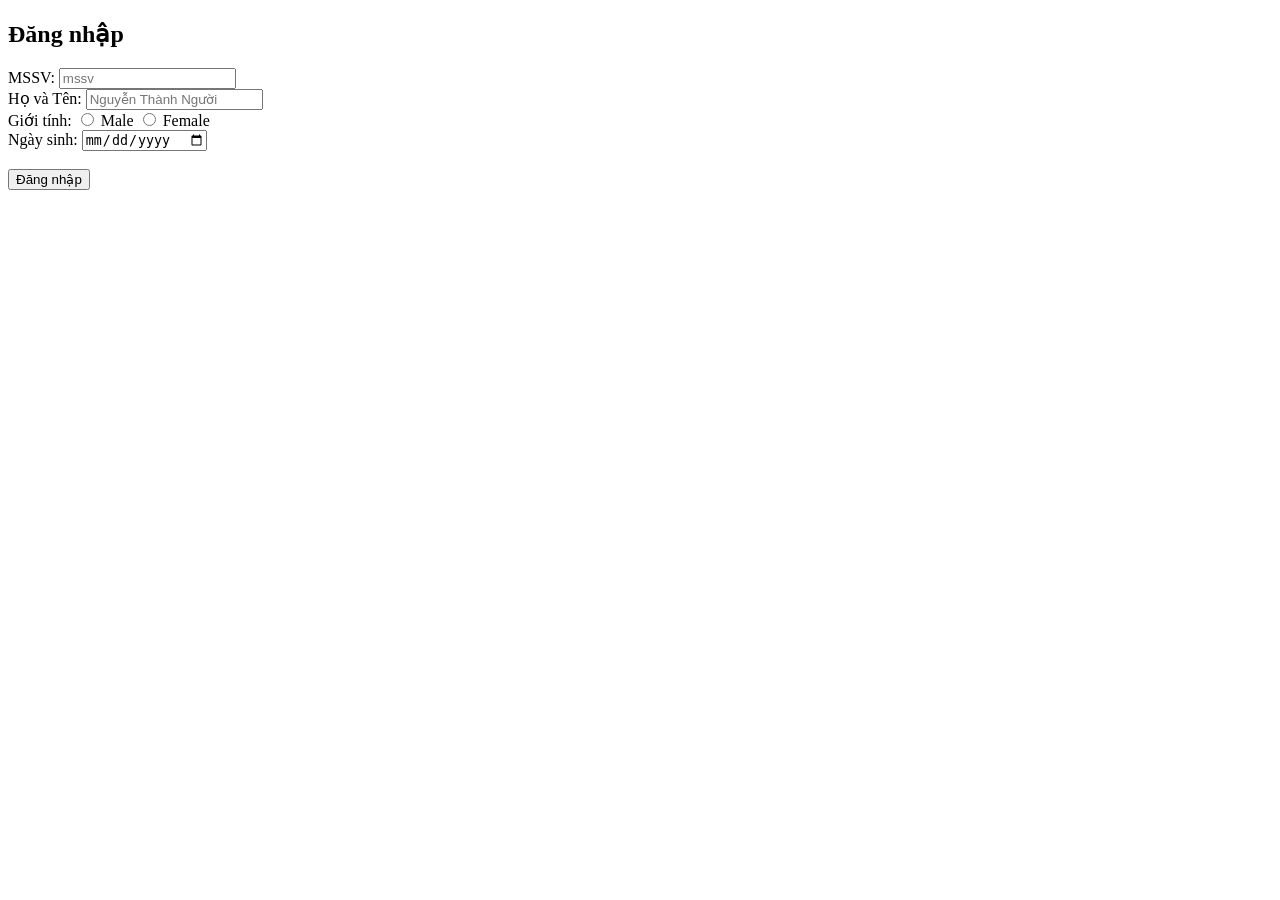
<file: tdtu/lesson5/ex2/login.html>
<!DOCTYPE html>

<html lang="en">
    <head>
        <meta charset="UTF-8">
        <title>Login page</title>
    </head>

    <body>
        <div>
            <h2>Đăng nhập</h2>
            <form action="login.php" method="POST">
                <div>
                    <label>MSSV: </label>
                    <input type="text" name="mssv" required placeholder="mssv">
                </div>

                <div>
                    <label>Họ và Tên: </label>
                    <input type="text" name="name" required placeholder="Nguyễn Thành Người">
                </div>

                <div>
                    <label>Giới tính: </label>
                    
                    <input type="radio" id="male" name="gender" value="male">
                    <label for="male">Male</label>
                    
                    <input type="radio" id="female" name="gender" value="female">
                    <label for="female">Female</label>
                </div>

                <div>
                    <label>Ngày sinh: </label>
                    <input type="date" name="birthday" required>
                </div>
                <br>
                <button type="submit">Đăng nhập</button>
            </form>
        </div>
    </body>
</html>
</file>
<file: real_funny_things/Introduce_myself/style.css>
/* HEADER */
.header {
    position: relative;
    height: 6rem;
    overflow: hidden;
    display: flex;
    align-items: center;
}

/* COSMIC BACKGROUND */
.header::before {
    content: "";
    position: absolute;
    inset: 0;
    background-image: url("assets/cosmic_backround.png");
    background-repeat: no-repeat;
    background-position: center center;
    background-size: cover;
    filter: blur(5px);
    transform: scale(1.05);
    z-index: 0;
}

/* PHONE BAR */
.phone-bar {
    position: relative;
    width: 18rem;
    height: 100%;
    flex-shrink: 0;
    display: flex;
    align-items: center;
    justify-content: space-between;
    padding: 0.5rem;
    z-index: 10;
}

.phone-title {
    font-size: 2.5rem;
    font-weight: 600;
    color: aliceblue;
    margin-right: 2rem;
}

#sidebarButton img {
    width: 3rem;
    height: 3rem;
    object-fit: contain;
    display: block;
    margin-top: 0.5rem;
}

/* TRAIN */
.train {
    position: absolute;
    top: 0;
    right: 0;
    height: 100%;
    display: flex;
    align-items: center;
    z-index: 5;

    /* Ban đầu ẩn các toa tàu ra rìa phải màn hình, chỉ để lộ đầu tàu (8rem) */
    transform: translateX(calc(100% - 8rem));
    transition: transform 0.8s cubic-bezier(0.25, 1, 0.5, 1);
}

.train.show {
    /* Khi click, toàn bộ tàu trượt sang trái lộ diện các toa */
    transform: translateX(0);
}

/* LOCOMOTIVE */
#trainButton {
    position: relative;
    z-index: 2;
}

#trainButton img {
    width: 8rem;
    height: auto;
    display: block;
}

/* CARRIAGES */
.carriages {
    display: flex;
    align-items: center;
}

.carriages img {
    width: 11rem;
    height: auto;
    display: block;
}

.carriages button {
    position: relative;
}

/* CARRIAGE LABEL */
.carriage-label {
    position: absolute;
    top: 50%;
    left: 50%;
    transform: translate(-50%, -50%);
    width: 73%;
    padding: 0.3rem 0;
    background: rgb(28, 44, 91);
    text-align: center;
    color: aliceblue;
    font-size: 0.8rem;
    font-weight: bold;
    border: rgb(27, 67, 133) solid 0.1rem;
    border-radius: 0.5rem;
}
</file>
